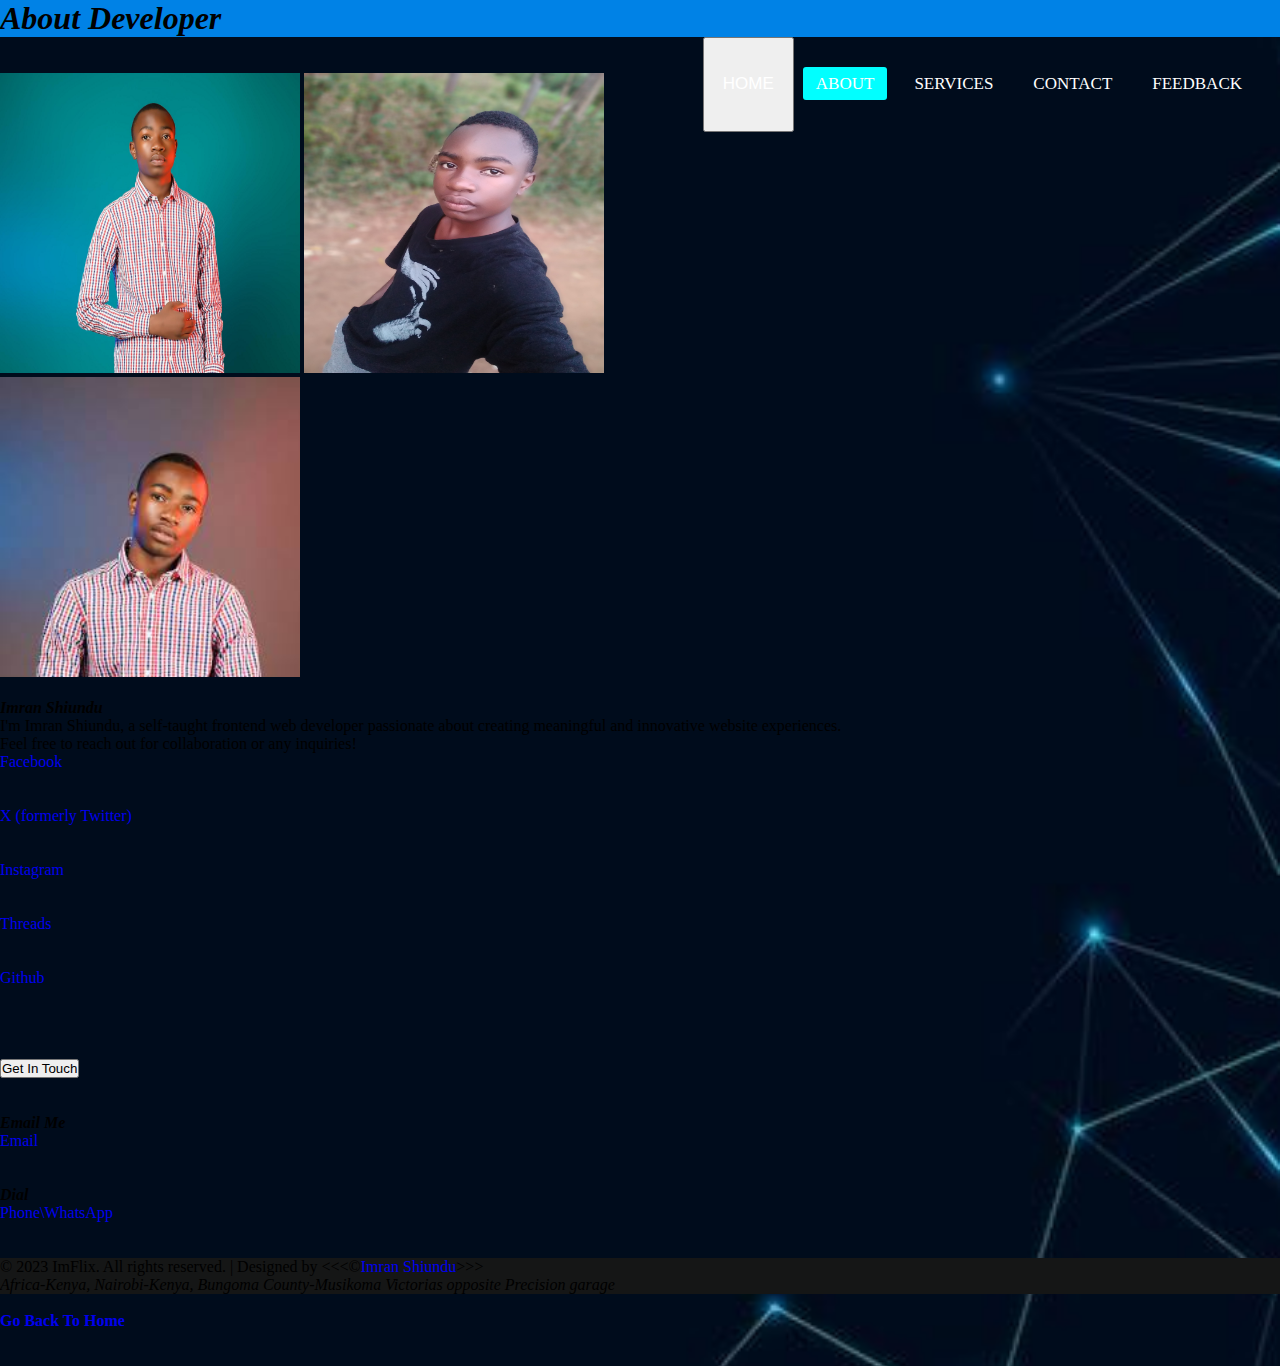
<file: about.html>
<!DOCTYPE html>
<html lang="en-US" data-darkreader-mode="dynamic" data-darkreader-scheme="dark">

<head>
    <meta charset="UTF-8">
    <meta name="viewport" content="width=device-width, initial-scale=1.0">
    <title>Developer | Imran Shiundu</title>
    <link rel="icon" href="developer001.jpg" type="image/x-icon" style="width: 100px; height: auto;">
    <link rel="stylesheet" href="index.css" type="text/css">

</head>

<body>
    <nav>
            <h1><b><i>About Developer</i></b></h1>
        <ul>
            <button><li><a href="index.html">Home</a></li></button>
            <li><a class="active" href="about.html">About</a></li>
            <li><a href="services.html">Services</a></li>
            <li><a href="#">Contact</a></li>
            <li><a href="#">Feedback</a></li>
        </ul>
    </nav>

    <br>
    <br>

    
        <img src="Developer.jpg" alt="Imran Shiundu The Developer"
            title="I'm Imran Shiundu, a self-taught frontend web developer passionate about creating meaningful and innovative website experiences"
            width="300" height="300">

            <img src="developer3.jpg" alt="Imran Shiundu The Developer"
            title="I'm Imran Shiundu, a self-taught frontend web developer passionate about creating meaningful and innovative website experiences"
            width="300" height="300">

            <img src="developer2.jpg" alt="Imran Shiundu The Developer"
            title="I'm Imran Shiundu, a self-taught frontend web developer passionate about creating meaningful and innovative website experiences"
            width="300" height="300">

    <br>
    <br>

     <div class="caption">

        <b><i>Imran Shiundu</i></b>
        <div class="bio-text">
            <p>I'm Imran Shiundu, a self-taught frontend web developer passionate about creating meaningful and innovative
                website experiences.</p>
            <p>Feel free to reach out for collaboration or any inquiries!</p>
        
    </div>

    

        <div class="accounts">
        <ul>
            <li  class="facebook">
                <a href="https://www.facebook.com/mrshiundu/" target="_blank">Facebook</a>
            </li>
            <br>
            <br>


            <li class="twitter">
                <a href="https://twitter.com/MrShiundu" target="_blank">X (formerly Twitter)</a>
            </li>
            <br>
            <br>

            <li class="instagram">
                <a href="https://www.instagram.com/mrshiundu" target="_blank">Instagram</a>
            </li>
            <br>
            <br>

            <li class="Threads">
                <a href="https://www.Threads.net/@mrshiundu" target="_blank">Threads</a>
            </li>
            <br>
            <br>

            <li class="github">
                <a href="https://github.com/Mr-shiundu/Mr-shiundu" target="_blank">Github</a>
            </li>
            <br>
            <br>

            </ul>
        </div>

        <br>
        <br>
<button class="button">Get In Touch</button>

<br>
<br>
<br>

        <div class="contact">    
            <b><i>Email Me</i></b>

            <ul>
            <li>
                <a href="mailto:imranshiundu@gmail.com">Email</a>
            </li>
            <br>
            <br>

            <b><i>Dial</i></b>
            <li><a href="tel:+254740293859">Phone\WhatsApp</a></li>

        </ul>
        <br>
        <br>
    </div>



    <footer>
        <p>© 2023 ImFlix. All rights reserved. | Designed by &lt;&lt;&lt;&copy;<a href="index.html">Imran Shiundu</a>&gt;&gt;&gt;</p>
    </footer>

    <address>
        Africa-Kenya, Nairobi-Kenya, Bungoma County-Musikoma Victorias opposite Precision garage
    </address>

    <br>
    <p><b><a class="back" href="index.html">Go Back To Home</a></b></p>
    <br>
    <br>
</body>

</html>
</file>
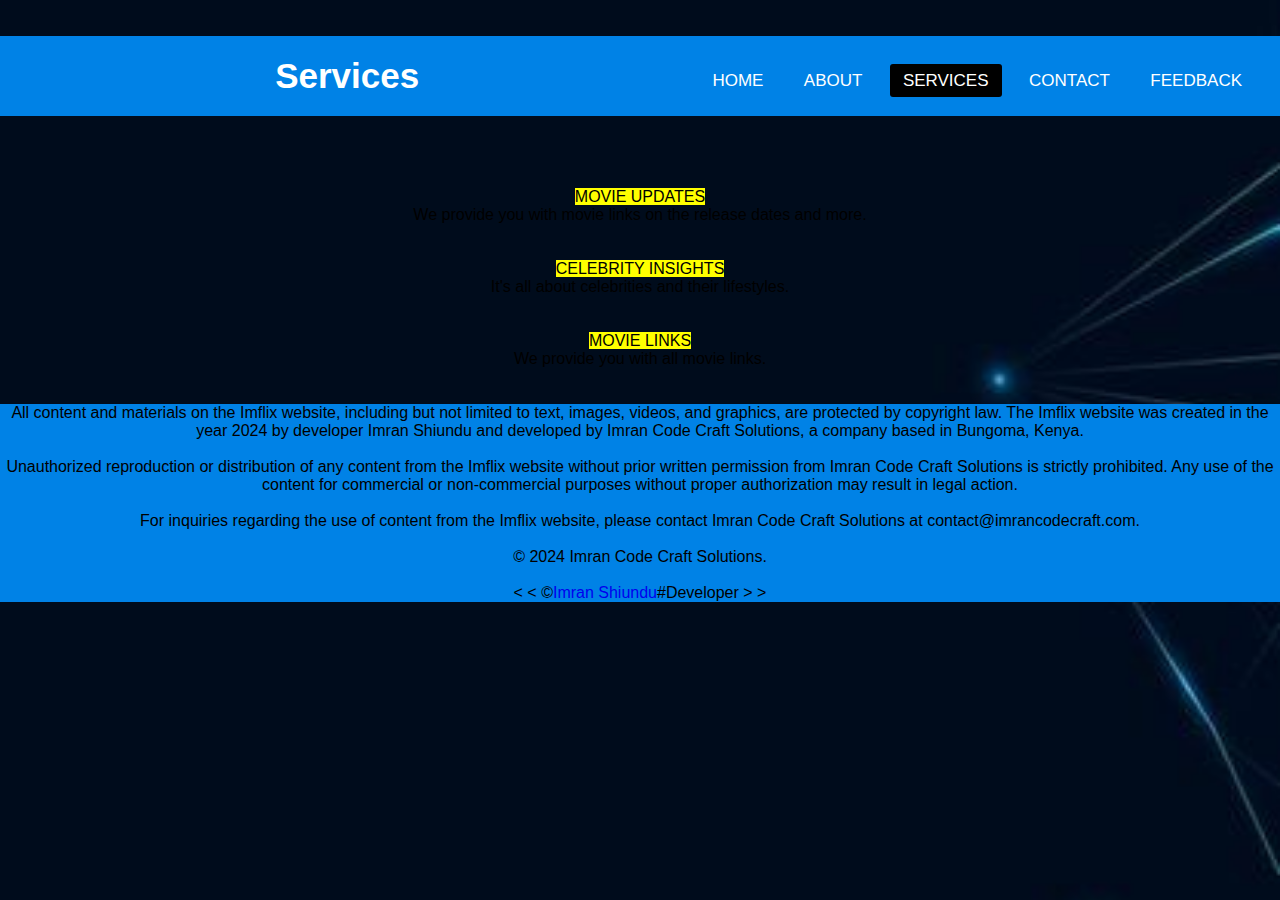
<file: services.html>
<!doctype html>
<html lang="en">
<head>
    <meta charset="UTF-8">
    <meta name="viewpoint" content="width=device-width, initial scale=1.0">
    <title>ImFlix</title>
    <link rel="stylesheet" href="main.css" type="text/css">
</head>
 


<body>
    <style>
* {
    padding: 0;
    margin: 0;
    text-decoration: none;
    list-style: none;
    align: center;
}


        body{
            font-family: 'Segoe UI', Tahoma, Geneva, Verdana, sans-serif;
            align-items: center;
            background: url(background2.jpg) no-repeat;
            background-size: cover;
            height: calc(100vh - 80px);
            text-align: center;
        }
    
nav , footer{
    background-color: #0082e6;
}

footer{
    align: center;
    font-family: 'Segoe UI', Tahoma, Geneva, Verdana, sans-serif;
}

label.logo{
    color: white;
    font-size: 35px;
    line-height: 80px;
    padding: 100px;
    font-weight: bold;
    align-items: center;
}
    
    a.active,a:hover{
        background-color: #000000;
        transition: .5s;
    }
         
     
       button{
        background-color: black;
        width: 200px;
        height: 30px;
       }


       nav ul{
    float: right;
    margin-right: 20px;

}
nav ul li{
    display: inline-block;
    line-height: 80px;
 
    margin: 5px;
}
nav ul li a{
    color: white;
    font-size: 17px;
    text-transform: uppercase;
    padding: 7px 13px;
    border-radius: 3px;
}
      
        </style>
<br>
<br>
        <div>
    <nav>
        <input type="checkbox" id="check">
        <label for="check" class="checkbtn">
            <i class="fas fa-bars"></i>
        </label>
        <label class="logo">Services
           
        </label>

        <ul class="nav ul li a">
            <li><a href="index.html">Home</a></li>
            <li><a href="about.html">About</a></li>
            <li><a  class="active"   href="services.html">services</a></li>
            <li><a href="#">contact</a></li>
            <li><a href="#">feedback</a></li>
        </ul>
    </nav>
</div>


    <br>
    <br>
    <br>
    <ul>
        <br>
        <li><mark> MOVIE UPDATES </mark></li>
        <p> We provide you with movie links on the release dates and more. </p>
        <br>
        <br>


        <li><mark> CELEBRITY INSIGHTS </mark></li>
        <p> It's all about celebrities and their lifestyles. </p>
        <br>
        <br>
        
        <li><mark> MOVIE LINKS </mark></li>
        <p> We provide you with all movie links. </p>
        <br>
        <br>


        <footer>
            All content and materials on the Imflix website,
             including but not limited to text, images, 
             videos, and graphics, are protected by copyright
              law. The Imflix website was created in the year 
              2024 by developer Imran Shiundu and developed by 
              Imran Code Craft Solutions, a company based in 
              Bungoma, Kenya.
<br>
<br>
           Unauthorized reproduction or distribution of any content
            from the Imflix website without prior written permission 
            from Imran Code Craft Solutions is strictly prohibited.
             Any use of the content for commercial or non-commercial
              purposes without proper authorization may result in 
              legal action.
<br>
<br>
          For inquiries regarding the use of content from the Imflix
           website, please contact Imran Code Craft Solutions at 
           contact@imrancodecraft.com.

 <br>  
 <br>
        © 2024 Imran Code Craft Solutions.

        <br>
        <br>
             &lt; &lt; &copy;<a href="index.html">Imran Shiundu</a>#Developer &gt; &gt;
        </footer>
       
    </ul>
    <br>
</body>
</html>
</file>
<file: index.css>
* {
    padding: 0;
    margin: 0;
    text-decoration: none;
    list-style: none;
    
}

body {
    font-family: montserrat;
    background: url(background2.jpg) no-repeat;
    background-size: cover;
    height: calc(100vh - 80px);
}

nav {
    background-color: #0082e6;
}

label.logo {
    color: white;
    font-size: 35px;
    line-height: 80px;
    padding: 100px;
    font-weight: bold;
    align-items: center;
}

nav ul {
    float: right;
    margin-right: 20px;
}

nav ul li {
    display: inline-block;
    line-height: 80px;
    margin: 5px;
}

nav ul li a {
    color: white;
    font-size: 17px;
    text-transform: uppercase;
    padding: 7px 13px;
    border-radius: 3px;
}

.active,
a:hover, .checkbtn {
    background: #01ffff;
    transition: .5s;
}

.checkbtn {
    font-size: 30px;
    color: white;
    float: right;
    line-height: 80px;
    margin-right: 40px;
    display: none;
    cursor: pointer;
    transition: .5s;
    display: flexbox;
    text-align: inherit;
}

#check {
    display: none;
}

@media (max-width: 952px) {
    label.logo {
        font-size: 30px;
        padding-left: 50px;
    }

    nav ul li a {
        font-size: 16px;
    }
}

@media (max-width: 858px) {
    .checkbtn {
        height: 100vh;
      
        top: 80px;
        left: -100%;
        text-align: center;
        transition: all .5s;
        display: block;
    }

    ul {
        position: fixed;
        width: 100%;
    }

    nav ul li {
        display: block;
        margin: 50px 0;
        line-height: 30px;
    }

    nav ul li a {
        font-size: 20px;
    }

    a:hover,
    a.active {
        background: none;
        color: #0082e6;
    }

    #check:checked ~ ul {
        left: 0;
    }

    section {
        background: url(background2.jpg) no-repeat;
        background-size: cover;
        height: calc(100vh - 80px);
    }
}

footer {
    background-color: #151616;
}

address {
    background-color: #151616;
}

.custom-button {
    position: relative;
    display: inline-block;
    padding: 10px 20px; /* Adjust the padding as needed */
    background-color: #4CAF50; /* Change the background color */
    color: white;
    border: none;
    text-align: center;
    text-decoration: none;
    display: inline-block;
    font-size: 16px;
    cursor: pointer;
}

.help-text {
    position: absolute;
    left: 50%;
    top: 50%;
    transform: translate(-50%, -50%);
}
</file>
<file: main.css>
* {
    padding: 0;
    margin: 0;
    text-decoration: none;
    list-style: none;
    
}

body {
    font-family: montserrat;
    background: url(background2.jpg) no-repeat;
    background-size: cover;
    height: calc(100vh - 80px);
}

nav {
    background-color: #0082e6;
}

label.logo {
    color: white;
    font-size: 35px;
    line-height: 80px;
    padding: 100px;
    font-weight: bold;
    align-items: center;
}

nav ul {
    float: right;
    margin-right: 20px;
}

nav ul li {
    display: inline-block;
    line-height: 80px;
    margin: 5px;
}

nav ul li a {
    color: white;
    font-size: 17px;
    text-transform: uppercase;
    padding: 7px 13px;
    border-radius: 3px;
}

.active,
a:hover, .checkbtn {
    background: #01ffff;
    transition: .5s;
}

.checkbtn {
    font-size: 30px;
    color: white;
    float: right;
    line-height: 80px;
    margin-right: 40px;
    display: none;
    cursor: pointer;
    transition: .5s;
    display: flexbox;
    text-align: inherit;
}

#check {
    display: none;
}

@media (max-width: 952px) {
    label.logo {
        font-size: 30px;
        padding-left: 50px;
    }

    nav ul li a {
        font-size: 16px;
    }
}

@media (max-width: 858px) {
    .checkbtn {
        height: 100vh;
      
        top: 80px;
        left: -100%;
        text-align: center;
        transition: all .5s;
        display: block;
    }

    ul {
        position: fixed;
        width: 100%;
    }

    nav ul li {
        display: block;
        margin: 50px 0;
        line-height: 30px;
    }

    nav ul li a {
        font-size: 20px;
    }

    a:hover,
    a.active {
        background: none;
        color: #0082e6;
    }

    #check:checked ~ ul {
        left: 0;
    }

    section {
        background: url(background2.jpg) no-repeat;
        background-size: cover;
        height: calc(100vh - 80px);
    }
}

footer {
    background-color: #151616;
}

address {
    background-color: #151616;
}

.custom-button {
    position: relative;
    display: inline-block;
    padding: 10px 20px; /* Adjust the padding as needed */
    background-color: #4CAF50; /* Change the background color */
    color: white;
    border: none;
    text-align: center;
    text-decoration: none;
    display: inline-block;
    font-size: 16px;
    cursor: pointer;
}

.help-text {
    position: absolute;
    left: 50%;
    top: 50%;
    transform: translate(-50%, -50%);
}
</file>
